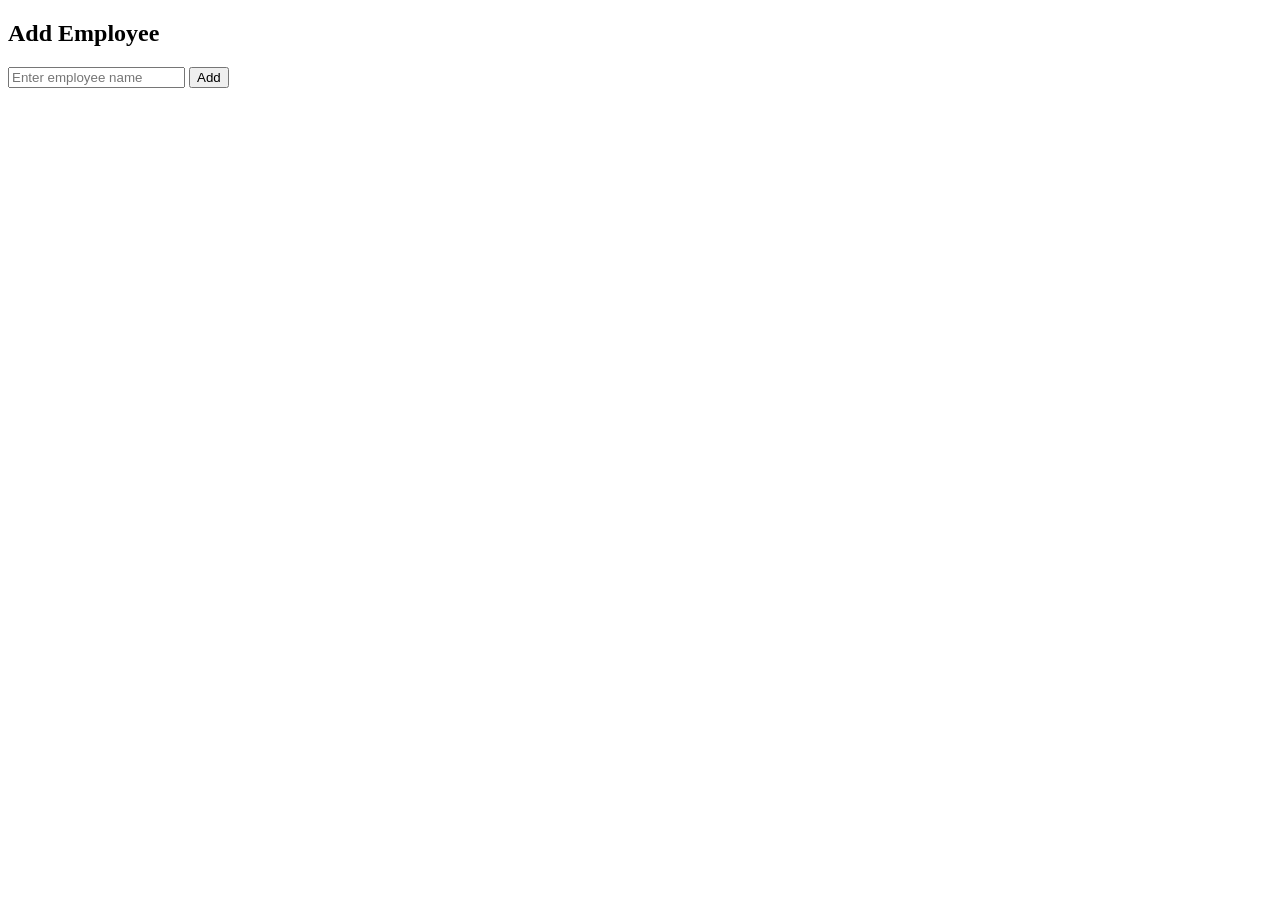
<file: templates/add_employee.html>
<!DOCTYPE html>
<html>
<head>
    <title>Add Employee</title>
</head>
<body>

<h2>Add Employee</h2>

<form method="POST">
    <input type="text" name="name" placeholder="Enter employee name" required>
    <button type="submit">Add</button>
</form>

</body>
</html>
</file>
